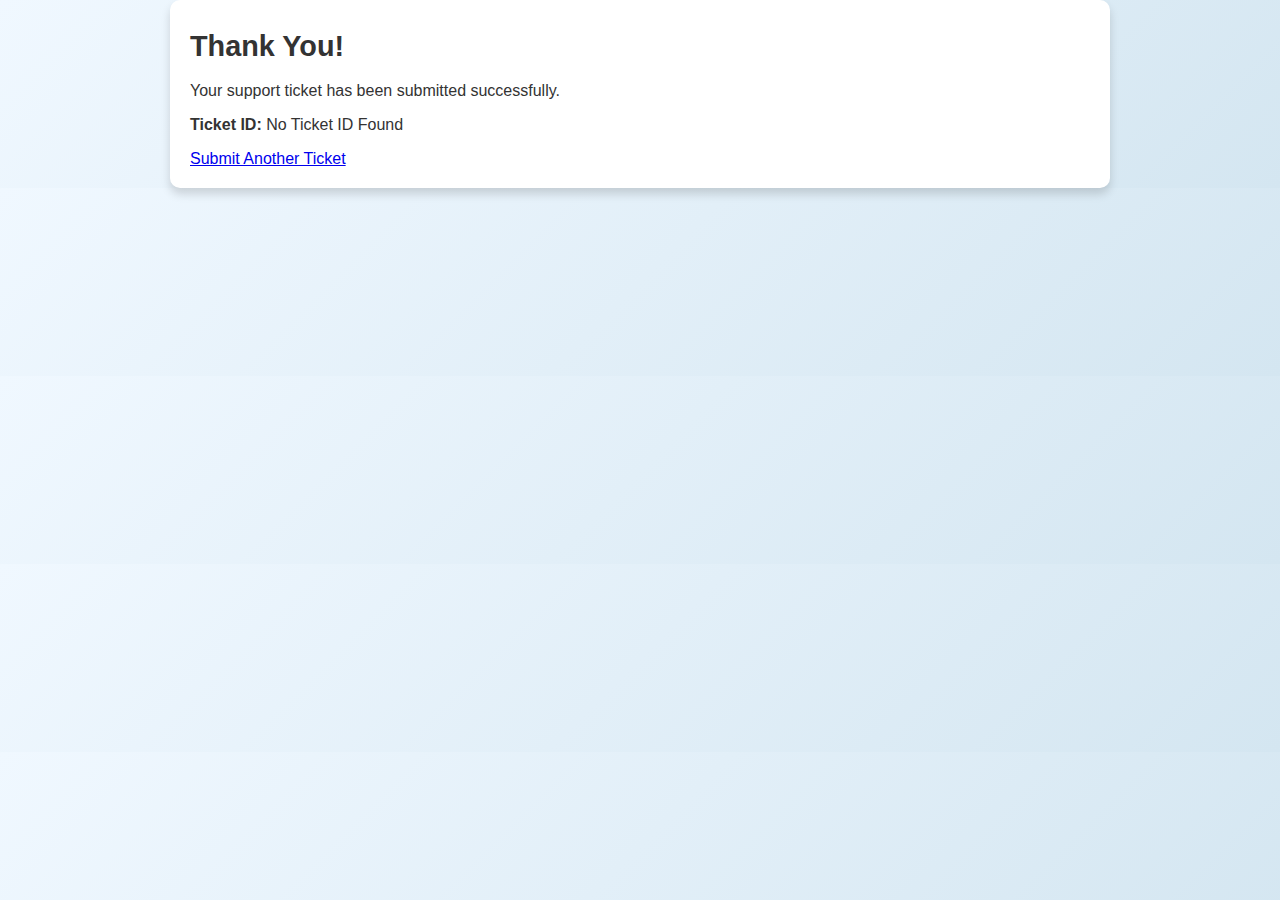
<file: thank-you.html>
<!DOCTYPE html>
<html lang="en">
<head>
    <meta charset="UTF-8">
    <meta name="viewport" content="width=device-width, initial-scale=1.0">
    <title>Thank You</title>
    <link rel="stylesheet" href="styles.css">
</head>
<body>
    <main>
        <h1>Thank You!</h1>
        <p>Your support ticket has been submitted successfully.</p>
        <p><strong>Ticket ID:</strong> <span id="ticketID"></span></p>
        <a href="index.html" class="button">Submit Another Ticket</a>
    </main>
    <script>
        // Extract the ticket ID from the query parameter
        const urlParams = new URLSearchParams(window.location.search);
        const ticketID = urlParams.get('ticketID');
        if (ticketID) {
            document.getElementById('ticketID').textContent = ticketID;
        } else {
            document.getElementById('ticketID').textContent = "No Ticket ID Found";
        }
    </script>
</body>
</html>
</file>
<file: styles.css>
body {
    font-family: 'Roboto', Arial, sans-serif; /* Modern font */
    margin: 0;
    padding: 0;
    background: linear-gradient(135deg, #f0f8ff, #d4e6f1); /* Light gradient */
    color: #333;
}

header {
    background-color: #004085;
    color: white;
    text-align: center;
    padding: 20px;
}

header .logo {
    width: 300px; /* Adjust as needed */
    height: auto; /* Maintain aspect ratio */
    margin: 0 auto; /* Center the logo */
    display: block; /* Ensure proper alignment */
}

h1 {
    font-size: 1.8em;
    margin-top: 10px;
}

main {
    padding: 20px;
    max-width: 900px;
    margin: auto;
    background: white;
    border-radius: 10px;
    box-shadow: 0 6px 10px rgba(0, 0, 0, 0.15);
    animation: fadeIn 1s ease-in-out;
}

form {
    display: flex;
    flex-direction: column;
}

form label {
    margin-bottom: 5px;
    font-weight: bold;
}

form input, form select, form textarea {
    margin-bottom: 15px;
    padding: 10px;
    border: 1px solid #ccc;
    border-radius: 5px;
}

form button {
    padding: 10px;
    background-color: #007bff; /* Modern blue */
    color: white;
    border: none;
    border-radius: 5px;
    cursor: pointer;
    transition: transform 0.2s ease, background-color 0.3s ease;
}

form button:hover {
    background-color: #0056b3; /* Darker blue on hover */
    transform: scale(1.05); /* Slightly enlarge on hover */
}

#confirmationMessage {
    margin-top: 20px;
    padding: 15px;
    background-color: #e0ffe0; /* Light green background */
    border: 1px solid #008000; /* Green border */
    border-radius: 5px;
    color: #008000; /* Dark green text */
    font-weight: bold;
    text-align: center;
}

#loadingSpinner {
    display: none; /* Hidden by default */
    text-align: center;
    margin: 20px 0;
    color: #004085;
    font-weight: bold;
}

#loadingSpinner.active {
    display: block; /* Show when active */
}

.hidden {
    display: none;
}

/* Fade-in animation for the main section */
@keyframes fadeIn {
    from {
        opacity: 0;
        transform: translateY(-10px);
    }
    to {
        opacity: 1;
        transform: translateY(0);
    }
    @media (max-width: 600px) {
    main {
        padding: 15px;
    }

    h1 {
        font-size: 1.5em;
    }
footer {
    background-color: #004085;
    color: white;
    text-align: center;
    padding: 20px;
    margin-top: 20px;
    font-size: 0.9em;
}

footer a {
    color: #ffd700; /* Golden yellow for links */
    text-decoration: none;
}

footer a:hover {
    text-decoration: underline;
}
</file>
